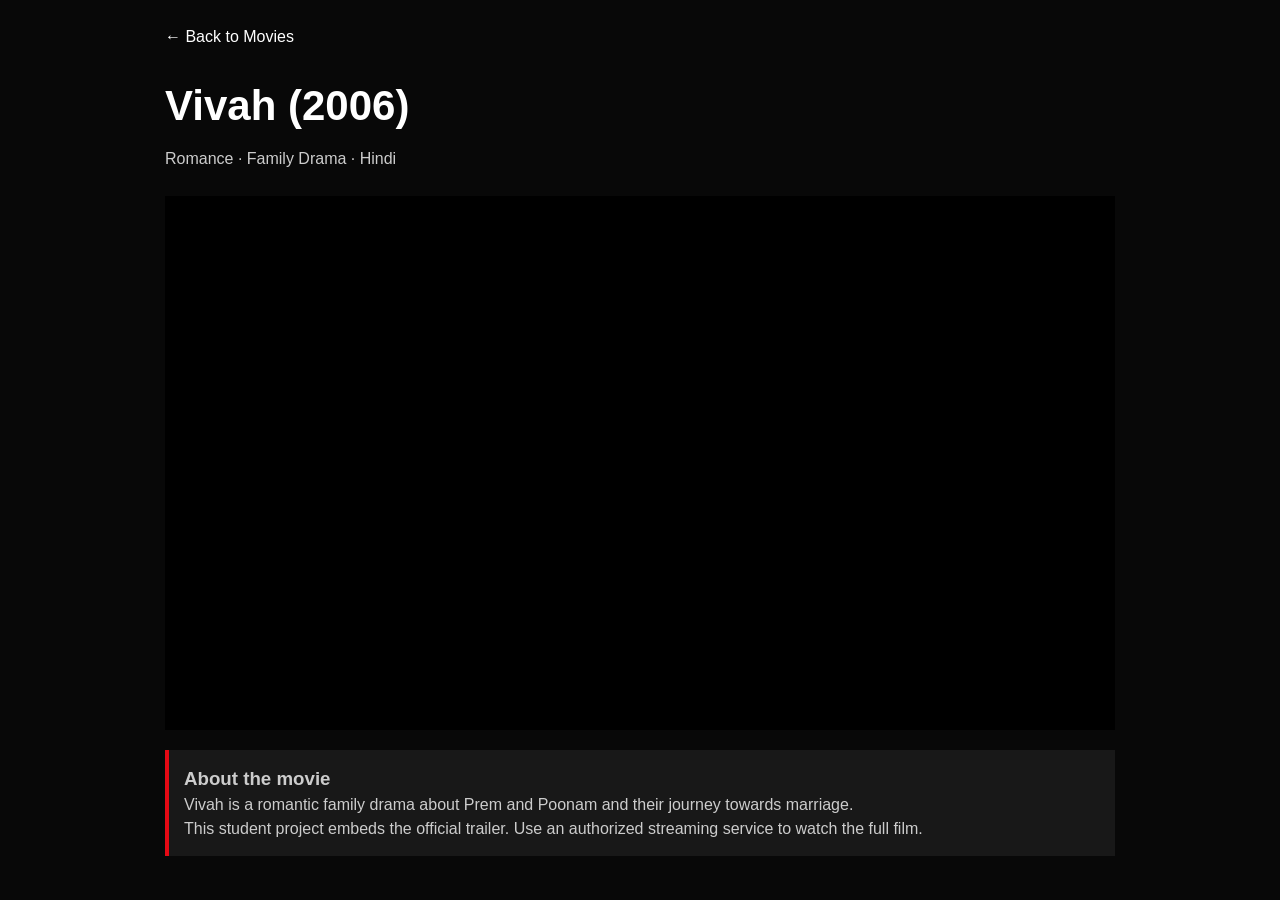
<file: movie.html>
<!DOCTYPE html>
<html lang="en">
<head>
    <meta charset="UTF-8">
    <meta name="viewport" content="width=device-width, initial-scale=1.0">
    <title>Vivah | Netflix Clone</title>
    <link rel="stylesheet" href="style.css">
</head>
<body class="movie-page">

    <main class="player-container">
        <a href="index.html#movies" class="back-link">
            ← Back to Movies
        </a>

        <h1>Vivah (2006)</h1>
        <p>Romance · Family Drama · Hindi</p>

        <div class="video-frame">
           
<div class="video-frame">
    <iframe
        src="https://www.youtube.com/embed/Kd4e9olBVYw"
        title="Vivah Official Trailer 2"
        allow="accelerometer; autoplay; clipboard-write; encrypted-media; gyroscope; picture-in-picture; web-share"
        allowfullscreen>
    </iframe>
</div>

        </div>

        <div class="notice">
            <h3>About the movie</h3>
            <p>
                Vivah is a romantic family drama about Prem and Poonam
                and their journey towards marriage.
            </p>
            <p>
                This student project embeds the official trailer.
                Use an authorized streaming service to watch the full film.
            </p>
        </div>
    </main>

</body>
</html>
</file>
<file: style.css>
/* RESET */
* {
    margin: 0;
    padding: 0;
    box-sizing: border-box;
}

html {
    scroll-behavior: smooth;
}

body {
    background: #000;
    color: #fff;
    font-family: Arial, Helvetica, sans-serif;
    line-height: 1.5;
}

a {
    color: inherit;
}

button,
input,
select {
    font: inherit;
}

/* HERO */
.hero {
    min-height: 650px;
    position: relative;
    background:
        linear-gradient(
            to bottom,
            rgba(0, 0, 0, 0.72),
            rgba(0, 0, 0, 0.45) 45%,
            #000 100%
        ),
        url("https://images.unsplash.com/photo-1489599849927-2ee91cede3ba?auto=format&fit=crop&w=2000&q=90")
        center/cover no-repeat;
    border-bottom: 7px solid #292929;
}

.navbar {
    width: min(1100px, 90%);
    margin: auto;
    min-height: 90px;
    display: flex;
    justify-content: space-between;
    align-items: center;
    gap: 20px;
}

.logo {
    color: #e50914;
    font-size: 36px;
    font-weight: 900;
    letter-spacing: -2px;
    text-decoration: none;
}

.nav-right {
    display: flex;
    align-items: center;
    gap: 16px;
}

.nav-right select {
    background: rgba(0, 0, 0, 0.7);
    color: white;
    border: 1px solid #aaa;
    border-radius: 4px;
    padding: 7px 12px;
}

.sign-in,
.email-form button {
    background: #e50914;
    color: white;
    border: none;
    border-radius: 4px;
    padding: 8px 15px;
    font-weight: bold;
    text-decoration: none;
    cursor: pointer;
}

.sign-in:hover,
.email-form button:hover {
    background: #b20710;
}

.hero-content {
    width: min(900px, 90%);
    margin: 105px auto 0;
    text-align: center;
}

.hero-content h1 {
    font-size: clamp(30px, 4.5vw, 52px);
    font-weight: 900;
    line-height: 1.15;
    margin-bottom: 20px;
}

.hero-content h2 {
    font-size: clamp(18px, 2.2vw, 25px);
    margin-bottom: 14px;
}

.hero-content > p {
    font-size: 18px;
    margin-bottom: 18px;
}

.hero-content .email-text {
    font-size: 16px;
}

.email-form {
    width: min(650px, 100%);
    margin: 20px auto 0;
    display: flex;
    justify-content: center;
    gap: 10px;
}

.email-form input {
    flex: 1;
    min-width: 0;
    padding: 16px;
    background: rgba(20, 20, 20, 0.8);
    color: #fff;
    border: 1px solid #777;
    border-radius: 4px;
}

.email-form button {
    padding: 14px 22px;
    font-size: 18px;
}

/* SEPARATORS */
.separator {
    height: 7px;
    background: #292929;
}

/* FEATURE SECTIONS */
.feature {
    min-height: 350px;
    padding: 50px max(5%, calc((100% - 1000px) / 2));
    display: flex;
    align-items: center;
    justify-content: space-between;
    gap: 45px;
}

.feature-text {
    flex: 1;
}

.feature-text h2 {
    font-size: clamp(28px, 3.3vw, 42px);
    line-height: 1.2;
    margin-bottom: 15px;
    font-weight: 900;
}

.feature-text p {
    font-size: 19px;
}

.feature-image {
    flex: 1;
    min-width: 0;
    display: flex;
    justify-content: center;
    align-items: center;
}

.screen {
    width: 100%;
    max-width: 420px;
    border: 3px solid #555;
    padding: 5px;
    position: relative;
}

.screen img,
.device-screen img {
    display: block;
    width: 100%;
    height: 220px;
    object-fit: cover;
}

.screen span {
    position: absolute;
    bottom: 15px;
    left: 15px;
    background: #e50914;
    padding: 5px 10px;
    border-radius: 3px;
}

.download-card {
    width: 100%;
    max-width: 350px;
    display: flex;
    align-items: center;
    gap: 12px;
    padding: 12px;
    border: 2px solid #555;
    background: #111;
    border-radius: 12px;
}

.download-card img {
    width: 90px;
    height: 65px;
    object-fit: cover;
    border-radius: 5px;
}

.download-card div {
    flex: 1;
}

.download-card p {
    color: #0071eb;
    font-size: 13px;
}

.download-icon {
    font-size: 25px;
    color: #0071eb;
}

.device-screen {
    width: 100%;
    max-width: 420px;
    padding: 5px;
    border: 3px solid #444;
    border-radius: 4px;
}

.kids-card {
    width: 100%;
    max-width: 370px;
    display: flex;
    align-items: center;
    gap: 20px;
    padding: 25px;
    border-radius: 12px;
    background: linear-gradient(135deg, #3b0764, #151515);
}

.kids-emoji {
    font-size: 65px;
}

.kids-card h3 {
    font-size: 22px;
}

.kids-card p {
    color: #ccc;
}

/* MOVIE GALLERY */
.movies-section {
    width: min(1100px, 90%);
    margin: auto;
    padding: 55px 0;
}

.movies-section > h2,
.faq > h2 {
    text-align: center;
    font-size: clamp(28px, 4vw, 38px);
    margin-bottom: 15px;
}

.movies-intro {
    text-align: center;
    color: #ccc;
    margin-bottom: 30px;
}

.movie-grid {
    display: grid;
    grid-template-columns: repeat(4, minmax(0, 1fr));
    gap: 22px;
}

.movie-card {
    display: block;
    min-width: 0;
    background: #181818;
    color: white;
    text-decoration: none;
    border-radius: 8px;
    overflow: hidden;
    transition: transform 0.25s ease, box-shadow 0.25s ease;
}

.movie-card:hover {
    transform: scale(1.04);
    box-shadow: 0 8px 25px rgba(229, 9, 20, 0.35);
}

.movie-card > img {
    display: block;
    width: 100%;
    height: 165px;
    object-fit: cover;
}

.movie-info {
    padding: 15px;
}

.play-icon {
    display: inline-flex;
    justify-content: center;
    align-items: center;
    width: 35px;
    height: 35px;
    border: 1px solid #aaa;
    border-radius: 50%;
    margin-bottom: 10px;
}

.movie-info h3 {
    font-size: 19px;
    margin-bottom: 5px;
}

.movie-info p {
    color: #bbb;
    font-size: 13px;
    margin-bottom: 12px;
}

.watch-label {
    display: inline-block;
    background: #e50914;
    border-radius: 4px;
    padding: 6px 10px;
    font-size: 13px;
}

/* FAQ */
.faq {
    width: min(800px, 90%);
    margin: auto;
    padding: 45px 0 55px;
}

.faq > h2 {
    margin-bottom: 30px;
}

.faq details {
    margin: 10px 0;
    background: #2d2d2d;
}

.faq summary {
    list-style: none;
    position: relative;
    cursor: pointer;
    padding: 22px 55px 22px 20px;
    font-size: 20px;
}

.faq summary::-webkit-details-marker {
    display: none;
}

.faq summary::after {
    content: "+";
    position: absolute;
    right: 22px;
    top: 50%;
    transform: translateY(-50%);
    font-size: 30px;
    font-weight: 300;
}

.faq details[open] summary::after {
    content: "×";
}

.faq details p {
    border-top: 1px solid #000;
    padding: 22px;
    font-size: 18px;
}

/* FOOTER */
.footer {
    width: min(1000px, 90%);
    margin: auto;
    padding: 35px 0 50px;
    color: #aaa;
}

.footer a {
    color: #aaa;
}

.footer > p {
    margin-bottom: 25px;
}

.footer-links {
    display: grid;
    grid-template-columns: repeat(4, 1fr);
    gap: 18px;
    font-size: 14px;
}

.copyright {
    margin-top: 30px;
    font-size: 13px;
}

/* MOVIE PAGE */
.movie-page {
    min-height: 100vh;
    padding: 25px 5%;
    background: #080808;
}

.back-link {
    display: inline-block;
    margin-bottom: 25px;
    color: #fff;
    text-decoration: none;
}

.back-link:hover {
    color: #e50914;
}

.player-container {
    max-width: 950px;
    margin: 0 auto;
}

.player-container h1 {
    font-size: clamp(28px, 4vw, 42px);
    margin-bottom: 10px;
}

.player-container > p {
    color: #ccc;
    margin-bottom: 25px;
}

.video-frame {
    position: relative;
    width: 100%;
    aspect-ratio: 16 / 9;
    background: #000;
}

.video-frame iframe {
    position: absolute;
    inset: 0;
    width: 100%;
    height: 100%;
    border: 0;
}

.notice {
    margin-top: 20px;
    padding: 15px;
    border-left: 4px solid #e50914;
    background: #181818;
    color: #ccc;
}

/* RESPONSIVE DESIGN */
@media (max-width: 800px) {
    .hero {
        min-height: 600px;
    }

    .hero-content {
        margin-top: 90px;
    }

    .feature {
        padding: 45px 6%;
        gap: 25px;
    }

    .feature-text p {
        font-size: 17px;
    }

    .movie-grid {
        grid-template-columns: repeat(2, minmax(0, 1fr));
    }

    .movie-card > img {
        height: 180px;
    }
}

@media (max-width: 600px) {
    .navbar {
        min-height: 75px;
    }

    .logo {
        font-size: 27px;
    }

    .nav-right {
        gap: 8px;
    }

    .nav-right select {
        padding: 6px;
        max-width: 95px;
    }

    .sign-in {
        padding: 7px 10px;
        font-size: 13px;
    }

    .hero-content {
        margin-top: 85px;
    }

    .hero-content h1 {
        font-size: 31px;
    }

    .hero-content h2 {
        font-size: 19px;
    }

    .hero-content > p,
    .hero-content .email-text {
        font-size: 15px;
    }

    .email-form {
        flex-direction: column;
        align-items: center;
    }

    .email-form input {
        width: 100%;
        flex: auto;
    }

    .email-form button {
        align-self: center;
    }

    .feature,
    .feature.reverse {
        flex-direction: column;
        text-align: center;
        padding: 45px 7%;
    }

    .feature-text h2 {
        font-size: 29px;
    }

    .feature-image {
        width: 100%;
    }

    .movie-grid {
        gap: 12px;
    }

    .movie-card > img {
        height: 125px;
    }

    .movie-info {
        padding: 10px;
    }

    .movie-info h3 {
        font-size: 16px;
    }

    .watch-label {
        font-size: 11px;
    }

    .faq summary {
        font-size: 17px;
        padding: 18px 45px 18px 15px;
    }

    .faq details p {
        font-size: 16px;
        padding: 16px;
    }

    .footer-links {
        grid-template-columns: repeat(2, 1fr);
    }
}
</file>
